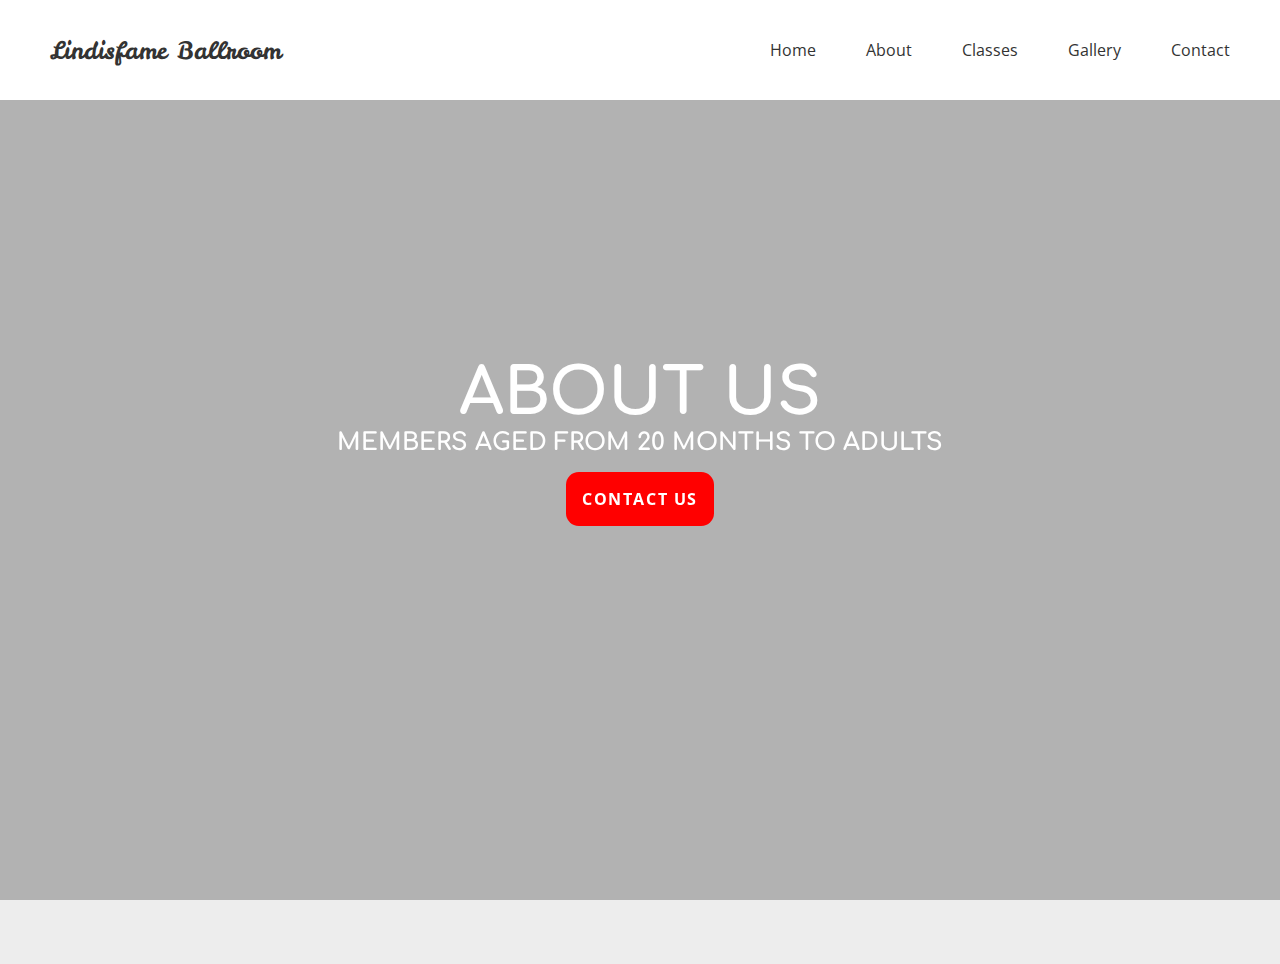
<file: about.html>
<!DOCTYPE html>
<html lang="en">
<head>
    <meta charset="UTF-8">
    <meta http-equiv="X-UA-Compatible" content="IE=edge">
    <meta name="viewport" content="width=device-width, initial-scale=1.0">
    <meta name="description" content="Lindisfame Ballroom Dancing Club">
    <title>Lindisfame Ballroom Dancing Club</title>
    <link href="assets/css/variable.css" rel="stylesheet" defer/>
    <link href="assets/css/default.css" rel="stylesheet" defer/>
    <link href="assets/css/styles.css" rel="stylesheet" defer/>
    <!-- Google Font Api -->
    <link rel="preconnect" href="https://fonts.googleapis.com">
    <link href='https://fonts.googleapis.com/css?family=Playfair+Display:400,400italic,700|Roboto+Condensed:400,700' rel='stylesheet' type='text/css'>
    <link rel="preconnect" href="https://fonts.gstatic.com" crossorigin>
    <link href="https://fonts.googleapis.com/css2?family=Comfortaa&display=swap" rel="stylesheet">

    <!-- FontAwesome CDN -->
    <link href="https://cdnjs.cloudflare.com/ajax/libs/font-awesome/6.2.0/css/all.min.css" rel="stylesheet" defer/>

    <link rel="import" href="templates/navbar.html">
</head>
<body>
    <div class="heading">
        <div class="intro-header">
            <div class="bg-image parallax-bg"></div>
            <div class="header-content row">
                <h1>About Us</h1>
                <h3>Members aged from 20 months to adults</h3>
                <div class="btn-container">
                    <a href="contact.html" class="btn m-1">Contact Us</a>
                </div>
            </div>
        </div>
    </div>
    <div class="content content-1 p-2 pt-2">
        <div class="navbar">
            <div class="logo">
                <span class="logo-text">
                    Lindisfame Ballroom
                </span>
            </div>
            <div class="nav-links">
                <ul>
                    <li><a href="index.html">Home</a></li>
                    <li><a href="about.html">About</a></li>
                    <li><a href="classes.html">Classes</a></li>
                    <li><a href="gallery.html">Gallery</a></li>
                    <li><a href="contact.html">Contact</a></li>
                </ul>
            </div>
        </div>
    </div>
</body>
</html>
</file>
<file: assets/css/variable.css>
@import url(https://fonts.googleapis.com/css?family=Leckerli+One);
@import url(https://fonts.googleapis.com/css?family=Open+Sans);

:root {
    --color-one: #fff;
    --color-two: #333;
    --color-three: red;
    --color-four: #ededed;
    --gradient-one: rgba(0,0,0,.5);
    --gradient-two: rgba(0,0,0,.3);
    --heading-one: 4rem;
    --heading-two: 2rem;
    --heading-three: 1.5rem;
    --heading-four: 1.25rem;
    --heading-five: 1rem;
    --heading-six: .75rem;
    --margin-auto: auto;
    --margin-0: 0;
    --margin-1: 1rem;
    --margin-2: 2rem;
    --margin-3: 3rem;
    --margin-4: 4rem;
    --margin-5: 5rem;
    --margin-6: 6rem;
    --padding-0: 0;
    --padding-1: 1rem;
    --padding-2: 2rem;
    --padding-3: 3rem;
    --padding-4: 4rem;
    --padding-5: 5rem;
    --padding-6: 6rem;
    --font-size-small: 1rem;
    --font-size-medium: 1.5rem;
    --font-size-large: 2rem;
    --font-size-1: 1rem;
    --font-size-2: 1.25rem;
    --font-size-3: 1.75rem;
    --font-size-4: 2.25rem;
    --font-size-5: 2.5rem;
    --font-size-6: 2.75rem;
}
</file>
<file: assets/css/default.css>
/* default values start */

h1, h2, h3, h4, h5, h6 { 
    margin: 0; 
    text-transform: uppercase;
    font-family: 'Comfortaa', cursive;
    font-weight: bold;
}

h1 {
    font-size: var(--heading-one);
}

h2 {
    font-size: var(--heading-two);
}

h3 {
    font-size: var(--heading-three);
}

h4 {
    font-size: var(--heading-four);
}

h5 {
    font-size: var(--heading-five);
}

h6 {
    font-size: var(--heading-six);
}

.m-auto {
    margin: var(--margin-auto);
}

.m-0 {
    margin: var(--margin-0);
}

.m-1 {
    margin: var(--margin-1);
}

.m-2 {
    margin: var(--margin-2);
}

.m-3 {
    margin: var(--margin-3);
}

.m-4 {
    margin: var(--margin-4);
}

.m-5 {
    margin: var(--margin-5);
}

.m-6 {
    margin: var(--margin-6);
}

.mt-0 {
    margin-top: var(--margin-0);
}

.mt-1 {
    margin-top: var(--margin-1);
}

.mt-2 {
    margin-top: var(--margin-2);
}

.mt-3 {
    margin-top: var(--margin-3);
}

.mt-4 {
    margin-top: var(--margin-4);
}

.mt-5 {
    margin-top: var(--margin-5);
}

.mt-6 {
    margin-top: var(--margin-6);
}

.p-0 {
    padding: var(--padding-0);
}

.p-1 {
    padding: var(--padding-1);
}

.p-2 {
    padding: var(--padding-2);
}

.p-3 {
    padding: var(--padding-3);
}

.p-4 {
    padding: var(--padding-4);
}

.p-5 {
    padding: var(--padding-5);
}

.p-6 {
    padding: var(--padding-6);
}

.pt-0 {
    padding-top: var(--padding-0);
}

.pt-1 {
    padding-top: var(--padding-1);
}

.pt-2 {
    padding-top: var(--padding-2);
}

.pt-3 {
    padding-top: var(--padding-3);
}

.pt-4 {
    padding-top: var(--padding-4);
}

.pt-5 {
    padding-top: var(--padding-5);
}

.pt-6 {
    padding-top: var(--padding-6);
}

ul {
    list-style: none;
    padding: 0;
    margin: 0;
}

li {
    margin: 0;
    padding: 0.3rem 0;
}

a {
    text-decoration: none;
    color: var(--color-two);
}

a:hover {
    color: var(--color-three);
    transform: scale(1.1);
}

.row {
    display: flex;
    flex-wrap: wrap;
    justify-content: space-between;
    align-items: center;
}

img {
    max-width: 100%;
    height: auto;
    border-radius: 0.8rem;
}

.transform:hover {
    transform: scale(1.1);
    transition: all .5s ease-in-out;
}

.text-center {
    text-align: center;
}

.btn {
    display: inline-block;
    padding: 1rem;
    border-radius: 0.8rem;
    background: var(--color-three);
    color: var(--color-one);
    text-transform: uppercase;
    font-weight: 700;
    letter-spacing: 0.1rem;
    transition: all .5s ease-in-out;
}

.btn:hover {
    background: var(--color-one);
    color: var(--color-three);
    transform: scale(1.1);
}

label {
    font-weight: 700;
    font-size: 1.2rem;
    color: var(--color-one);
}

input {
    display: block;
    width: 90%;
    padding: 1rem;
    border-radius: 0.8rem;
    border: 1px solid var(--color-three);
    background: var(--color-one);
    color: var(--color-three);
    font-weight: 700;
    letter-spacing: 0.1rem;
    transition: all .5s ease-in-out;
}

.icon {
    width: 2.5rem;
    color: var(--color-three);
    transition: all .5s ease-in-out;
    margin: 1rem 0;
}

/* default values end */
</file>
<file: assets/css/styles.css>
html, body {
  padding: 0;
  margin: 0;
  font-family: 'Open Sans', sans-serif;
  color: var(--color-two);
  transition: all .5s ease-in-out;
  font-weight: normal;
}

/* navbar start */

.navbar {
    position: fixed;
    top: 0;
    left: 0;
    width: 100%;
    height: 100px;
    background: var(--color-one);
    z-index: 3;
    margin: auto 0;
    display: flex;
    align-items: center;
    z-index: 2;
}

.navbar .logo {
    font-size: var(--heading-four);
    margin-left: 50px;
}

.navbar .nav-links {
    margin-left: auto;
    margin-right: 50px;
}

.navbar .nav-links ul {
    display: flex;
}

.navbar .nav-links > ul > li {
    margin-left: 50px;
}

.logo-text {
    font-size: var(--heading-three);
    font-family: 'Leckerli One', cursive;
    color: var(--color-two);
}

/* navbar end */

.row {
  max-width: 100%;
  margin: 2rem auto;
}

.intro-header {
  position: fixed;
  top: 0;
  left: 0;
  height: 100vh;
  width: 100%;
  display: table;
  z-index: -1;
}
  
.intro-header:before {
    content: '';
    position: absolute;
    top: 0;
    left: 0;
    width: 100%;
    height: 100%;
    background: var(--gradient-two);
    z-index: 1;
}
  
.bg-image {
    position: absolute;
    width: 100%;
    height: 100%;
    top: 0;
    left: 0;
    background: url('https://tse4.mm.bing.net/th?id=OIP._Lwf_j2DZ0DiWwv1giCw5QHaE8&pid=Api') center center no-repeat;
    background-size: cover;
    }

.header-content {
    position: relative;
    text-align: center;
    display: table-cell;
    vertical-align: middle;
    z-index: 2;
    color: var(--color-one);
}

.content { 
    height: 100%;
    background: var(--color-four);
    margin-top: 100vh;
    z-index: 1;
}

.subscribe-test {
    font-size: var(--font-size-small);
}

.btn-full {
    width: 100%;
}

.footer {
    background: var(--color-one);
    color: var(--color-two);
    padding: 2rem 0;
    text-align: center;
}

.fork {
    display: flex;
    justify-content: center;
    align-items: center;
}

.fork a img {
    margin: 0 0.5rem;
}

/* media queries start */

@media only screen and (min-width: 340px) {
    /* For tablets: */
    .col-s-1 {width: 8.33%;}
    .col-s-2 {width: 16.66%;}
    .col-s-3 {width: 25%;}
    .col-s-4 {width: 33.33%;}
    .col-s-5 {width: 41.66%;}
    .col-s-6 {width: 50%;}
    .col-s-7 {width: 58.33%;}
    .col-s-8 {width: 66.66%;}
    .col-s-9 {width: 75%;}
    .col-s-10 {width: 83.33%;}
    .col-s-11 {width: 91.66%;}
    .col-s-12 {width: 100%;}
}
@media only screen and (min-width: 768px) {
    /* For desktop: */
    .col-1 {width: 8.33%;}
    .col-2 {width: 16.66%;}
    .col-3 {width: 25%;}
    .col-4 {width: 33.33%;}
    .col-5 {width: 41.66%;}
    .col-6 {width: 50%;}
    .col-7 {width: 58.33%;}
    .col-8 {width: 66.66%;}
    .col-9 {width: 75%;}
    .col-10 {width: 83.33%;}
    .col-11 {width: 91.66%;}
    .col-12 {width: 100%;}
}

/* media queries end */
</file>
